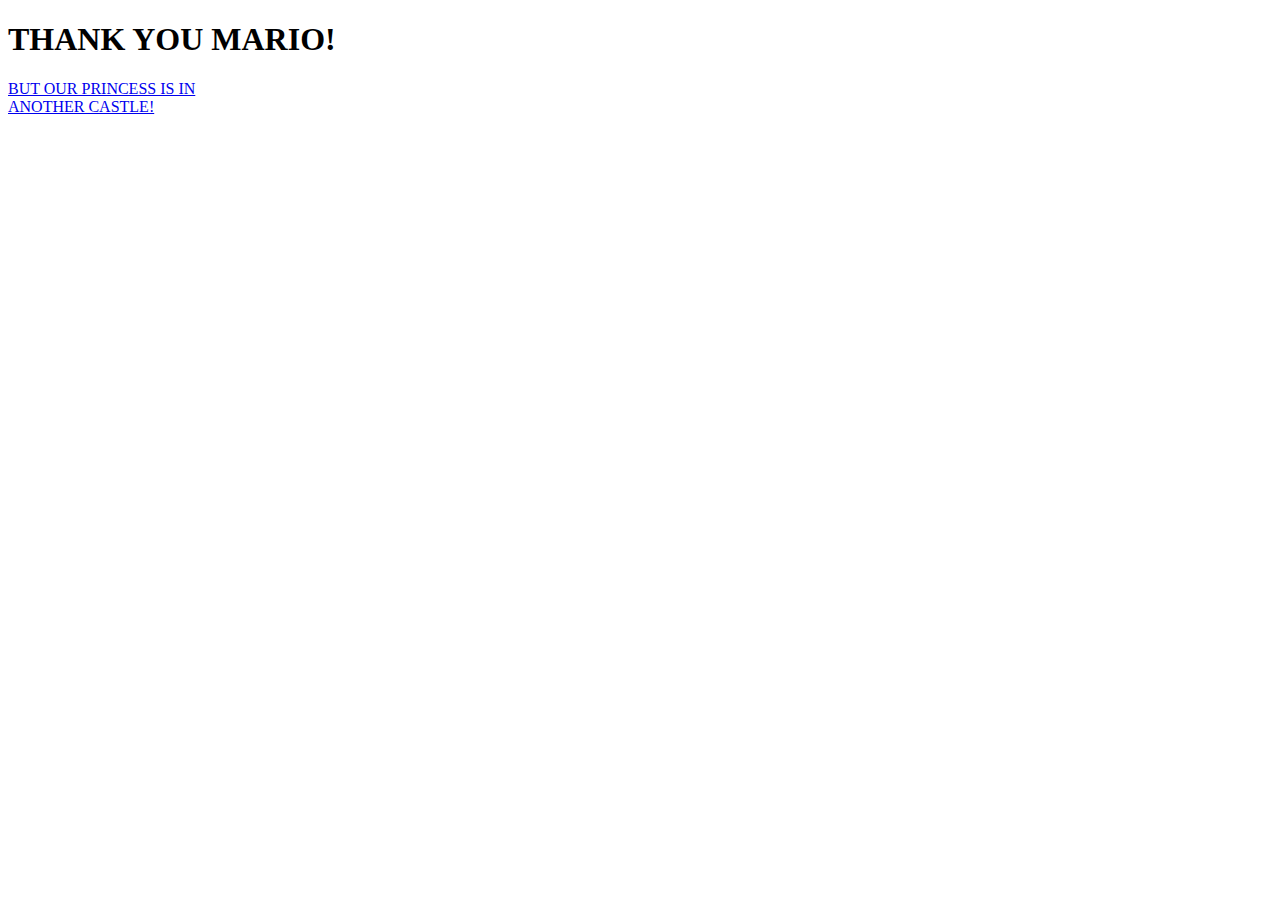
<file: index.html>
<!DOCTYPE html>
<html>
<head>
<title>slow goes the goose</title>
</head>
<body>
<h1>THANK YOU MARIO!</h1>
<p><a href="https://matienzo.org/">BUT OUR PRINCESS IS IN <br/>ANOTHER CASTLE!</p>
</hody>
</html>
</file>
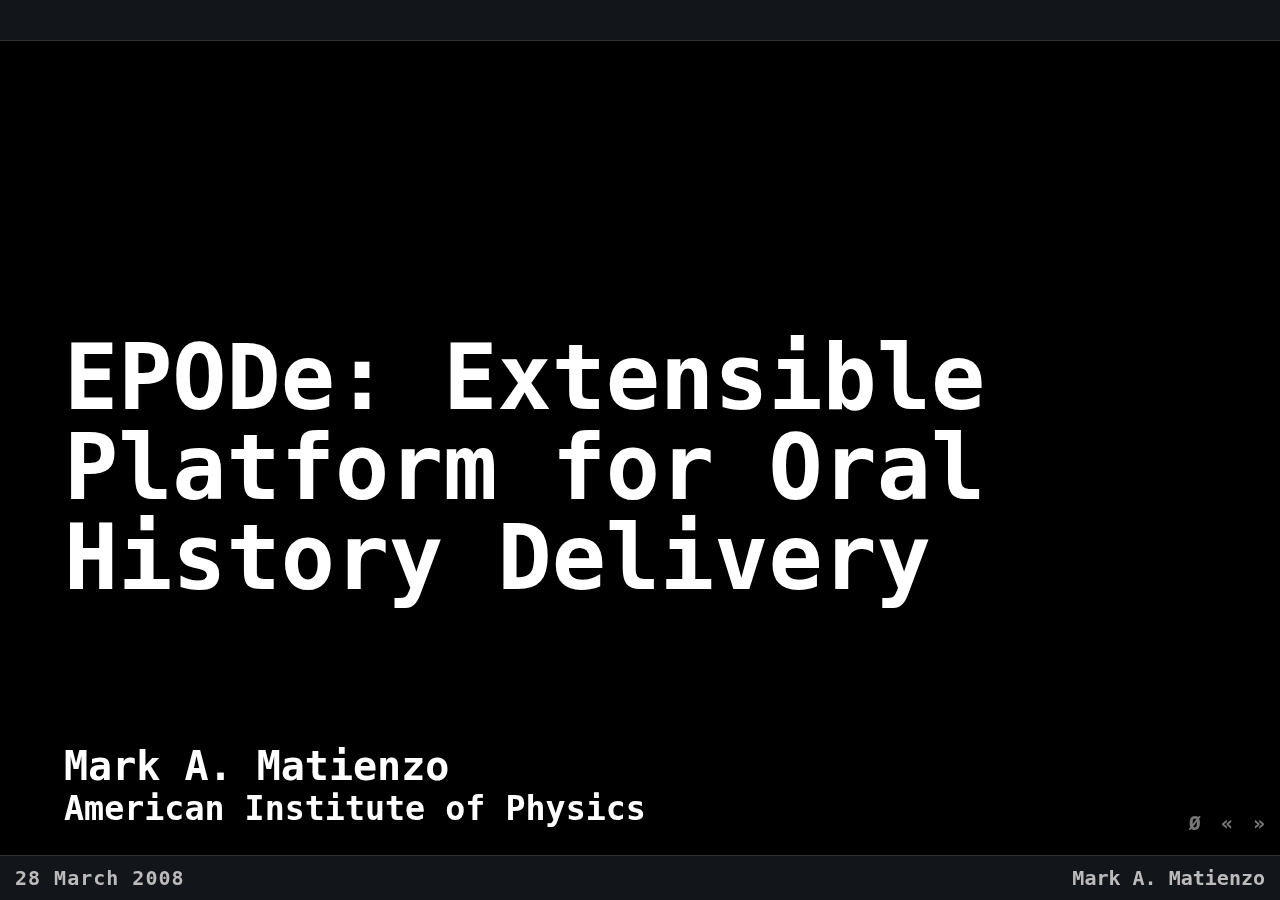
<file: 2008/20080328/index.html>
<!DOCTYPE html PUBLIC "-//W3C//DTD XHTML 1.0 Strict//EN" 
	"http://www.w3.org/TR/xhtml1/DTD/xhtml1-strict.dtd">

<html xmlns="http://www.w3.org/1999/xhtml">

<head>
<title>EPODe: Extensible Platform for Oral History Delivery</title>
<!-- metadata -->
<meta name="generator" content="S5" />
<meta name="version" content="S5 1.1" />
<meta name="presdate" content="20080328" />
<meta name="author" content="Mark A. Matienzo" />
<meta name="company" content="American Institute of Physics" />
<!-- configuration parameters -->
<meta name="defaultView" content="slideshow" />
<meta name="controlVis" content="hidden" />
<!-- style sheet links -->
<link rel="stylesheet" href="../../ui/black/slides.css" type="text/css" media="projection" id="slideProj" />
<link rel="stylesheet" href="../../ui/default/outline.css" type="text/css" media="screen" id="outlineStyle" />
<link rel="stylesheet" href="../../ui/i18nmod/print.css" type="text/css" media="print" id="slidePrint" />
<link rel="stylesheet" href="../../ui/default/opera.css" type="text/css" media="projection" id="operaFix" />
<!-- S5 JS -->
<script src="../../ui/default/slides.js" type="text/javascript"></script>
</head>
<body>

<div class="layout">
<div id="currentSlide"><!-- DO NOT EDIT --></div>
<div id="header">
</div>
<div id="footer">
<div id="controls"><!-- DO NOT EDIT --></div>
<h1>28 March 2008</h1>
<h2>Mark A. Matienzo</h2>
</div>

</div>


<div class="presentation">

<div class="slide">
<h1>EPODe: Extensible Platform for Oral History Delivery</h1>
<h3>Mark A. Matienzo</h3>
<h4>American Institute of Physics</h4>
</div>


<div class="slide">
<h1>Who Am I?</h1>
<ul>
<li>Trained archivist</li>
<li>Library geek</li>
<ul>
<li>...and archives geek</li>
<li>...and history geek</li>
</ul>
<li>Open source developer</li>
</ul>
<div class="handout"><ul><li>&nbsp;</li><li>&nbsp;</li><li>&nbsp;</li></ul>
</div>
</div>

<div class="slide">
<h1>Where Do I Work?</h1>
<ul>
<li>American Institute of Physics</li>
<li>Niels Bohr Library and Archives</li>
<li>Mission: <em>"to help preserve and make known the history of modern physics and allied sciences"</em></li>
</ul>
<div class="handout"><ul><li>&nbsp;</li><li>&nbsp;</li><li>&nbsp;</li></ul>
</div>
</div>

<div class="slide">
<h1>What Do I Do?</h1>
<ul>
<li>Archival arrangement and description</li>
<li>Cataloging for bibliographic and authority control</li>
<li>Reference</li>
<li>Development and database/systems administration</li>
</ul>
<div class="handout"><ul><li>&nbsp;</li><li>&nbsp;</li><li>&nbsp;</li></ul>
</div>
</div>

<div class="slide">
<h1>Oral History at AIP</h1>
<ul>
<li>Largest collection in its subject area (over 3000 hours of interviews)</li>
<li>Most heavily used part of our collections</li>
<li>Received an NEH grant in 2007 to digitize transcripts and provide audio clips</li>
<li>Beginning to look into ways to improve content delivery</li>
</ul>
<div class="handout"><ul><li>&nbsp;</li><li>&nbsp;</li><li>&nbsp;</li></ul>
</div>
</div>

<div class="slide">
<h1>My Project</h1>
<ul>
<li>Develop an extensible platform for oral history transcripts</li>
<li>Provide in-house requested features: commenting, etc.</li>
<li>Improve access further: searching, exposure of metadata</li>
<li>Have a nearly complete and functional mockup while adhering to a set of pre-defined constraints</li>
</ul>
<div class="handout"><ul><li>&nbsp;</li><li>&nbsp;</li><li>&nbsp;</li></ul>
</div>
</div>

<div class="slide">
<h1>Constraints</h1>
<ul>
<li>Extremely short time frame</li>
<li>Integrate with existing workflow</li>
<li>Migrate completed online transcripts</li>
<li>Don't reinvent the wheel/write as little code as possible</li>
</ul>
<div class="handout"><ul><li>&nbsp;</li><li>&nbsp;</li><li>&nbsp;</li></ul>
</div>
</div>

<div class="slide">
<h1>EPODe Features</h1>
<ul>
<li>Normal blog features (comments, trackbacks)</li>
<li>Keyword, author, and subject searching</li>
<li>Faceted browsing</li>
<li>Metadata for interviews in five formats
<ul>
<li>MODS</li>
<li>MARCXML</li>
<li>OAI Dublin Core</li>
<li>SRW Dublin Core</li>
<li>RSS</li>
</ul>
</li>
</ul>
<div class="handout"><ul><li>&nbsp;</li><li>&nbsp;</li><li>&nbsp;</li></ul>
</div>
</div>

<div class="slide">
<h1>Components and Dependencies</h1>
<ul>
<li>WordPress
<ul>
<li>Apache</li>
<li>MySQL</li>
<li>PHP</li>
</ul></li>
<li>Scriblio (OPAC plugin for WordPress)
<ul>
<li>bSuite</li>
<li>PHP_MARC</li>
</ul></li>
<li>unAPI Server (plugin)</li>
<li>Miscellaneous scripts &amp; utilities (e.g. MarcEdit)</li>
</ul>
<div class="handout"><ul><li>&nbsp;</li><li>&nbsp;</li><li>&nbsp;</li></ul>
</div>
</div>

<div class="slide">
<h1>Customization</h1>
<ul>
<li>Scriblio MARC importer
<ul>
<li>Indexing of specific fields</li>
<li><strike>Harvesting</strike> Screenscraping code to grab existing online transcripts and pull photos of interviewees</li>
</ul></li>
<li>unAPI Server
<ul>
<li>Pulling metadata from Scriblio instead of default WordPress sources</li>
<li>Serving metadata for only Scriblio records/transcripts, not regular pages/posts</li>
</ul></li>
</ul>
<div class="handout"><ul><li>&nbsp;</li><li>&nbsp;</li><li>&nbsp;</li></ul>
</div>
</div>

<div class="slide">
<h1>Workflow</h1>
<ul>
<li>Export MARC record(s) from ILS</li>
<li>Convert records to UTF-8 (MarcEdit, yaz-marcdump, etc.)</li>
<li>Import records to Scriblio
<li>Paste in transcript if not online</li>
<li>Rebuild indexes</li>
</ul>
<div class="handout"><ul><li>&nbsp;</li><li>&nbsp;</li><li>&nbsp;</li></ul>
</div>
</div>


<div class="slide">
<h1>Exporting MARC records</h1>
<ul>
<li>SQL
<div class="highlight"><pre><span class="k">SELECT</span> <span class="n">bib</span><span class="o">#</span> <span class="k">FROM</span> <span class="n">bib</span> <span class="k">WHERE</span> <span class="n">tag</span><span class="o">=</span><span class="ss">&quot;856&quot;</span> <span class="k">AND</span> <span class="nb">text</span> <span class="k">LIKE</span> <span class="ss">&quot;http://www.aip.org/history/ohilist&quot;</span>
</pre></li>
<li>Python
<div class="highlight"><pre><span class="k">from</span> <span class="nn">pymarc</span> <span class="k">import</span> <span class="n">MARCReader</span><span class="p">,</span> <span class="n">MARCWriter</span>
<span class="n">reader</span> <span class="o">=</span> <span class="n">MARCReader</span><span class="p">(</span><span class="nb">file</span><span class="p">(</span><span class="n">marcin</span><span class="p">))</span>
<span class="n">writer</span> <span class="o">=</span> <span class="n">MARCWriter</span><span class="p">(</span><span class="nb">file</span><span class="p">(</span><span class="n">marcout</span><span class="p">,</span> <span class="s">&#39;w&#39;</span><span class="p">))</span>
<span class="n">recordcounter</span> <span class="o">=</span> <span class="mf">0</span>
<span class="k">for</span> <span class="n">record</span> <span class="ow">in</span> <span class="n">reader</span><span class="p">:</span>
    <span class="k">if</span> <span class="n">record</span><span class="p">[</span><span class="s">&#39;856&#39;</span><span class="p">]</span> <span class="ow">is</span> <span class="ow">not</span> <span class="bp">None</span><span class="p">:</span>
        <span class="k">for</span> <span class="n">field</span> <span class="ow">in</span> <span class="n">record</span><span class="o">.</span><span class="n">get_fields</span><span class="p">(</span><span class="s">&#39;856&#39;</span><span class="p">):</span>
        <span class="k">try</span><span class="p">:</span>
            <span class="k">if</span> <span class="s">&#39;http://www.aip.org/history/ohilist&#39;</span> <span class="ow">in</span> <span class="n">field</span><span class="p">[</span><span class="s">&#39;u&#39;</span><span class="p">]:</span>
                <span class="k">print</span> <span class="n">field</span><span class="p">[</span><span class="s">&#39;u&#39;</span><span class="p">]</span>
                <span class="n">writer</span><span class="o">.</span><span class="n">write</span><span class="p">(</span><span class="n">record</span><span class="p">)</span>
                <span class="n">recordcounter</span> <span class="o">+=</span> <span class="mf">1</span>
        <span class="k">except</span><span class="p">:</span>
            <span class="k">pass</span>
    <span class="k">else</span><span class="p">:</span>
        <span class="k">pass</span>
<span class="n">writer</span><span class="o">.</span><span class="n">close</span><span class="p">()</span>
</pre></div>
</div>


<div class="slide">
<h1>Import Process Detail</h1>
<ul>
<li>Create skeletal post and metadata from MARC record
<ul><li>Participants: 1xx/7xx</li>
<li>Title: 245</li>
<li>Post creation date: 245$f or 008</li>
<li>Abstract: 520</li>
<li>Tags: 1xx, 6xx, 7xx</li>
<li>Post slug: 999$a</li></ul></li>
<li>Grab transcript if online using cURL and insert into post
<ul><li>If not available, add "Missing Transcript" tag</li></ul></li>
<li>Grab photo URL if in transcript, otherwise make a reasonable guess using 1xx$a and $q</li>
</ul>
</div>

<div class="handout"><ul><li>&nbsp;</li><li>&nbsp;</li><li>&nbsp;</li></ul>
</div>
</div>

<div class="slide">
<h1>Sample MARC Record</h1>
<div class="highlight" style="font-size: .4em;"><pre><span class="gp">=</span><span class="cp">LDR</span>  <span class="kp">01435npcaa2200349 a 4500</span>
<span class="gp">=</span><span class="nl">005</span>  <span class="kp">20080228121100.0</span>
<span class="gp">=</span><span class="nl">008</span>  <span class="kp">970114s1990||||mdu\\\\\|\\\\\\\\\\\eng|d</span>
<span class="gp">=</span><span class="nl">035</span>  <span class="li">\\</span>  <span class="sd"><span class="o">$a</span>(NNAIP)IC33334</span>
<span class="gp">=</span><span class="nl">040</span>  <span class="li">\\</span>  <span class="sd"><span class="o">$a</span>MdCpAIP<span class="o">$c</span>MdCpAIP<span class="o">$e</span>appm</span>
<span class="gp">=</span><span class="nl">090</span>  <span class="li">\\</span>  <span class="sd"><span class="o">$a</span>OH30131</span>
<span class="gp">=</span><span class="nl">100</span>  <span class="li">1\</span>  <span class="sd"><span class="o">$a</span>Crane, H. R.<span class="o">$q</span>(Horace Richard),<span class="o">$d</span>1907-</span>
<span class="gp">=</span><span class="nl">245</span>  <span class="li">10</span>  <span class="sd"><span class="o">$a</span>Oral history interview with H. R. Crane,<span class="o">$f</span>1990 June 29.</span>
<span class="gp">=</span><span class="nl">300</span>  <span class="li">\\</span>  <span class="sd"><span class="o">$a</span>1 session</span>
<span class="gp">=</span><span class="nl">300</span>  <span class="li">\\</span>  <span class="sd"><span class="o">$a</span>Transcript, 9 pp.</span>
<span class="gp">=</span><span class="nl">500</span>  <span class="li">\\</span>  <span class="sd"><span class="o">$a</span>Interview conducted by Charles F. Atchley, 29 June 1990.</span>
<span class="gp">=</span><span class="nl">520</span>  <span class="li">\\</span>  <span class="sd"><span class="o">$a</span>Primarily focusses on Crane's neutrino detection experiments, 1935-1948.</span>
<span class="gp">=</span><span class="nl">540</span>  <span class="li">\\</span>  <span class="sd"><span class="o">$a</span>Oral History Interview may be read and quoted by any researcher with an access application on file,
            and excerpts may be copied.</span>
<span class="gp">=</span><span class="nl">590</span>  <span class="li">\\</span>  <span class="sd"><span class="o">$a</span>Included in the American Institute of Physics' International Catalog of Sources for History of Physics
            and Allied Sciences.</span>
<span class="gp">=</span><span class="nl">650</span>  <span class="li">\0</span>  <span class="sd"><span class="o">$a</span>Neutrinos<span class="o">$x</span>Experiments.</span>
<span class="gp">=</span><span class="nl">655</span>  <span class="li">\7</span>  <span class="sd"><span class="o">$a</span>Oral histories.<span class="o">$2</span>aat</span>
<span class="gp">=</span><span class="nl">655</span>  <span class="li">\7</span>  <span class="sd"><span class="o">$a</span>Interviews.<span class="o">$2</span>aat</span>
<span class="gp">=</span><span class="nl">655</span>  <span class="li">\7</span>  <span class="sd"><span class="o">$a</span>Audiotapes.<span class="o">$2</span>aat</span>
<span class="gp">=</span><span class="nl">655</span>  <span class="li">\7</span>  <span class="sd"><span class="o">$a</span>Transcripts.<span class="o">$2</span>aat</span>
<span class="gp">=</span><span class="nl">656</span>  <span class="li">\7</span>  <span class="sd"><span class="o">$a</span>Physicists.<span class="o">$2</span>lcsh</span>
<span class="gp">=</span><span class="nl">796</span>  <span class="li">1\</span>  <span class="sd"><span class="o">$a</span>Atchley, Charles F.,<span class="o">$e</span>interviewer.</span>
<span class="gp">=</span><span class="nl">797</span>  <span class="li">\\</span>  <span class="sd"><span class="o">$a</span>AIP-ICOS</span>
<span class="gp">=</span><span class="nl">852</span>  <span class="li">\\</span>  <span class="sd"><span class="o">$a</span>American Institute of Physics.<span class="o">$b</span>Center for History of Physics. Niels Bohr Library.<span class="o">$e</span>One Physics Ellipse,
            College Park, MD 20740, USA</span>
<span class="gp">=</span><span class="nl">856</span>  <span class="li">78</span>  <span class="sd"><span class="o">$u</span>http://www.aip.org/history/ohilist/568.html<span class="o">$3</span>(Transcript)</span>
<span class="gp">=</span><span class="nl">904</span>  <span class="li">\\</span>  <span class="sd"><span class="o">$a</span>USA</span>
<span class="gp">=</span><span class="nl">982</span>  <span class="li">\\</span>  <span class="sd"><span class="o">$a</span>568</span>
<span class="gp">=</span><span class="nl">998</span>  <span class="li">\\</span>  <span class="sd"><span class="o">$a</span>icos<span class="o">$b</span>568<span class="o">$c</span>oh</span>
<span class="gp">=</span><span class="nl">999</span>  <span class="li">\\</span>  <span class="sd"><span class="o">$a</span>568</span></pre>
</div>
</div>

<div class="slide">
<h1>Screenscraping</h1>
<ul>
<li>In customized Scriblio importer (PHP):
<div class="highlight"><pre><span class="cp">&lt;?</span>
<span class="nv">$ch</span> <span class="o">=</span> <span class="nf">curl_init</span><span class="p">()</span> <span class="k">or</span> <span class="k">die</span><span class="p">(</span><span class="nf">curl_error</span><span class="p">());</span>
<span class="nf">curl_setopt</span><span class="p">(</span><span class="nv">$ch</span><span class="p">,</span> <span class="nx">CURLOPT_URL</span><span class="p">,</span> <span class="nv">$atomic</span><span class="p">[</span><span class="s1">&#39;href&#39;</span><span class="p">]);</span>
<span class="nf">curl_setopt</span><span class="p">(</span><span class="nv">$ch</span><span class="p">,</span> <span class="nx">CURLOPT_RETURNTRANSFER</span><span class="p">,</span> <span class="m">1</span><span class="p">);</span>
<span class="nv">$rawtranscript</span> <span class="o">=</span> <span class="nf">curl_exec</span><span class="p">(</span><span class="nv">$ch</span><span class="p">)</span> <span class="k">or</span> <span class="k">die</span><span class="p">(</span><span class="nf">curl_error</span><span class="p">());</span> 

<span class="nv">$pattern</span> <span class="o">=</span> <span class="s2">&quot;/&lt;h1&gt;Transcript&lt;\/h1&gt;([^\^]*?)&lt;\/div&gt;/&quot;</span><span class="p">;</span>
<span class="nv">$imgpattern</span> <span class="o">=</span> <span class="s2">&quot;/&lt;img src=</span><span class="se">\&quot;</span><span class="s2">(Images\/[a-z0-9_]+\.jpg)</span><span class="se">\&quot;</span><span class="s2">/&quot;</span><span class="p">;</span>
<span class="nf">preg_match</span><span class="p">(</span><span class="nv">$pattern</span><span class="p">,</span> <span class="nv">$rawtranscript</span><span class="p">,</span> <span class="nv">$match</span><span class="p">);</span>
<span class="nf">preg_match</span><span class="p">(</span><span class="nv">$imgpattern</span><span class="p">,</span> <span class="nv">$rawtranscript</span><span class="p">,</span> <span class="nv">$imgmatch</span><span class="p">);</span>
<span class="nv">$atomic</span><span class="p">[</span><span class="s1">&#39;transcript&#39;</span><span class="p">]</span> <span class="o">=</span> <span class="nf">htmlentities</span><span class="p">(</span><span class="nf">str_replace</span><span class="p">(</span><span class="s2">&quot;h1&gt;&quot;</span><span class="p">,</span> <span class="s2">&quot;h3&gt;&quot;</span><span class="p">,</span> <span class="nf">str_replace</span><span class="p">(</span><span class="s2">&quot;h3&gt;&quot;</span><span class="p">,</span> <span class="s2">&quot;h4&gt;&quot;</span><span class="p">,</span> 
    <span class="nf">str_replace</span><span class="p">(</span><span class="s2">&quot;</span><span class="se">\n</span><span class="s2">&lt;/td&gt;</span><span class="se">\n</span><span class="s2">&lt;/tr&gt;</span><span class="se">\n</span><span class="s2">&lt;/table&gt;</span><span class="se">\n</span><span class="s2">&lt;/div&gt;&quot;</span><span class="p">,</span> <span class="s2">&quot;&quot;</span><span class="p">,</span> <span class="nv">$match</span><span class="p">[</span><span class="m">1</span><span class="p">]))));</span>
<span class="nv">$thumbnail</span> <span class="o">=</span> <span class="s1">&#39;http://www.aip.org/history/ohilist/&#39;</span> <span class="o">.</span> <span class="nv">$imgmatch</span><span class="p">[</span><span class="m">1</span><span class="p">];</span>
<span class="k">if</span><span class="p">(</span><span class="nv">$thumbnail</span> <span class="o">!=</span> <span class="s1">&#39;http://www.aip.org/history/ohilist/&#39;</span><span class="p">){</span>
    <span class="nv">$atomic</span><span class="p">[</span><span class="s1">&#39;thumbnail&#39;</span><span class="p">]</span> <span class="o">=</span> <span class="nv">$thumbnail</span><span class="p">;</span>
<span class="p">}</span>
<span class="cp">?&gt;</span><span class="x"></span>
</pre></div>
</li>
</ul>

<div class="handout"><ul><li>&nbsp;</li><li>&nbsp;</li><li>&nbsp;</li></ul>
</div>
</div>

<div class="slide">
<h1>Serving Metadata via unAPI</h1>
<div class="highlight" style="font-size: .4em;"><pre><span class="cp">&lt;?php</span> <span class="k">function</span> <span class="nf">unapi_show_oai_dc</span><span class="p">()</span> <span class="p">{</span>
        <span class="k">global</span> <span class="nv">$postId</span><span class="p">,</span> <span class="nv">$blogName</span><span class="p">;</span>
        <span class="k">foreach</span><span class="p">(</span><span class="nf">array_merge</span><span class="p">(</span><span class="nx">get_posts</span><span class="p">(</span><span class="s1">&#39;include=&#39;</span> <span class="o">.</span> <span class="nv">$postId</span><span class="p">),</span> <span class="nx">get_pages</span><span class="p">(</span><span class="s1">&#39;include=&#39;</span> <span class="o">.</span> <span class="nv">$postId</span><span class="p">))</span> <span class="k">as</span> <span class="nv">$post</span><span class="p">)</span> <span class="o">:</span> <span class="nx">setup_postdata</span><span class="p">(</span><span class="nv">$post</span><span class="p">);</span>
<span class="cp">?&gt;</span>
        <span class="nt">&lt;oai_dc:dc</span> <span class="na">xmlns:oai_dc=</span><span class="s">&quot;http://www.openarchives.org/OAI/2.0/oai_dc/&quot;</span> <span class="na">xmlns:dc=</span><span class="s">&quot;http://purl.org/dc/elements/1.1/&quot;</span> 
        <span class="na">xmlns:xsi=</span><span class="s">&quot;http://www.w3.org/2001/XMLSchema-instance&quot;</span>
        <span class="na">xsi:schemaLocation=</span><span class="s">&quot;http://www.openarchives.org/OAI/2.0/oai_dc/ http://www.openarchives.org/OAI/2.0/oai_dc.xsd&quot;</span><span class="nt">&gt;</span>
                <span class="nt">&lt;dc:identifier&gt;</span><span class="cp">&lt;?php</span> <span class="nx">the_permalink_rss</span><span class="p">();</span> <span class="cp">?&gt;</span><span class="nt">&lt;/dc:identifier&gt;</span>
                <span class="nt">&lt;dc:title&gt;</span><span class="cp">&lt;?php</span> <span class="nx">the_title_rss</span><span class="p">();</span> <span class="cp">?&gt;</span><span class="nt">&lt;/dc:title&gt;</span>
                <span class="nt">&lt;dc:type&gt;</span>interview<span class="nt">&lt;/dc:type&gt;</span>
<span class="cp">&lt;?php</span>
        <span class="k">foreach</span> <span class="p">(</span> <span class="nx">wp_get_object_terms</span><span class="p">(</span><span class="nv">$postId</span><span class="p">,</span> <span class="s1">&#39;auth&#39;</span><span class="p">)</span> <span class="k">as</span> <span class="nv">$cat</span> <span class="p">)</span> <span class="p">{</span>
                <span class="k">if</span> <span class="p">(</span> <span class="nv">$cat</span><span class="o">-&gt;</span><span class="na">name</span> <span class="o">==</span> <span class="s2">&quot;&quot;</span> <span class="p">)</span> <span class="k">continue</span><span class="p">;</span>
<span class="cp">?&gt;</span>
                <span class="nt">&lt;dc:creator&gt;</span><span class="cp">&lt;?php</span> <span class="k">echo</span> <span class="nv">$cat</span><span class="o">-&gt;</span><span class="na">name</span><span class="p">;</span> <span class="cp">?&gt;</span><span class="nt">&lt;/dc:creator&gt;</span>
<span class="cp">&lt;?php</span>    <span class="p">}</span>    <span class="cp">?&gt;</span>
                <span class="nt">&lt;dc:publisher&gt;</span><span class="cp">&lt;?php</span> <span class="k">echo</span> <span class="nf">htmlspecialchars</span><span class="p">(</span><span class="nv">$blogName</span><span class="p">);</span> <span class="cp">?&gt;</span><span class="nt">&lt;/dc:publisher&gt;</span>
                <span class="nt">&lt;dc:date&gt;</span><span class="cp">&lt;?php</span> <span class="nx">the_date</span><span class="p">(</span><span class="s1">&#39;r&#39;</span><span class="p">);</span> <span class="cp">?&gt;</span><span class="nt">&lt;/dc:date&gt;</span>
                <span class="nt">&lt;dc:format&gt;</span>application/xml<span class="nt">&lt;/dc:format&gt;</span>
                <span class="nt">&lt;dc:language&gt;</span><span class="cp">&lt;?php</span> <span class="k">echo</span> <span class="nx">get_option</span><span class="p">(</span><span class="s1">&#39;rss_language&#39;</span><span class="p">);</span> <span class="cp">?&gt;</span><span class="nt">&lt;/dc:language&gt;</span>
<span class="cp">&lt;?php</span>
        <span class="k">foreach</span> <span class="p">(</span> <span class="nx">wp_get_object_terms</span><span class="p">(</span><span class="nv">$postId</span><span class="p">,</span> <span class="s1">&#39;subj&#39;</span><span class="p">)</span> <span class="k">as</span> <span class="nv">$cat</span> <span class="p">)</span> <span class="p">{</span>
                <span class="k">if</span> <span class="p">(</span> <span class="nv">$cat</span><span class="o">-&gt;</span><span class="na">name</span> <span class="o">==</span> <span class="s2">&quot;&quot;</span> <span class="p">)</span> <span class="k">continue</span><span class="p">;</span>
<span class="cp">?&gt;</span>
                <span class="nt">&lt;dc:subject</span> <span class="na">scheme=</span><span class="s">&quot;local&quot;</span><span class="nt">&gt;</span><span class="cp">&lt;?php</span> <span class="k">echo</span> <span class="nv">$cat</span><span class="o">-&gt;</span><span class="na">name</span><span class="p">;</span> <span class="cp">?&gt;</span><span class="nt">&lt;/dc:subject&gt;</span>
<span class="cp">&lt;?php</span>    <span class="p">}</span>    <span class="cp">?&gt;</span>
                <span class="nt">&lt;dc:description&gt;</span>&#39;<span class="cp">&lt;?php</span> <span class="k">echo</span> <span class="nx">the_excerpt_rss</span><span class="p">();</span> <span class="cp">?&gt;</span>&#39;<span class="nt">&lt;/dc:description&gt;</span>
        <span class="nt">&lt;/oai_dc:dc&gt;</span>
<span class="cp">&lt;?php</span> 
        <span class="k">endforeach</span><span class="p">;</span>
<span class="p">}</span> <span class="cp">?&gt;</span>
</pre></div>

<div class="handout"><ul><li>&nbsp;</li><li>&nbsp;</li><li>&nbsp;</li></ul>
</div>
</div>

<div class="slide">
<h1>Gotchas</h1>
<ul>
<li>No MARC-8 translation in Scriblio</li>
<li>Extremely limited documentation for Scriblio</li>
<li>Getting feeds of new items not obvious</li>
<li>Screenscraping is unreliable and does not account for multi-session interviews (in this iteration)</li>
<li>Requires rethinking how blog software delivers metadata</li>
</ul>
<div class="handout"><ul><li>&nbsp;</li><li>&nbsp;</li><li>&nbsp;</li></ul>
</div>
</div>

<div class="slide">
<h1>Questions/Contact Information</h1>
<ul>
<li>mark at matienzo dot org</li>
<li>Google Talk: mark.matienzo</li>
</ul>
<div class="handout"><ul><li>&nbsp;</li><li>&nbsp;</li><li>&nbsp;</li></ul>
</div>
</div>

</div>

</body>
</html>
</file>
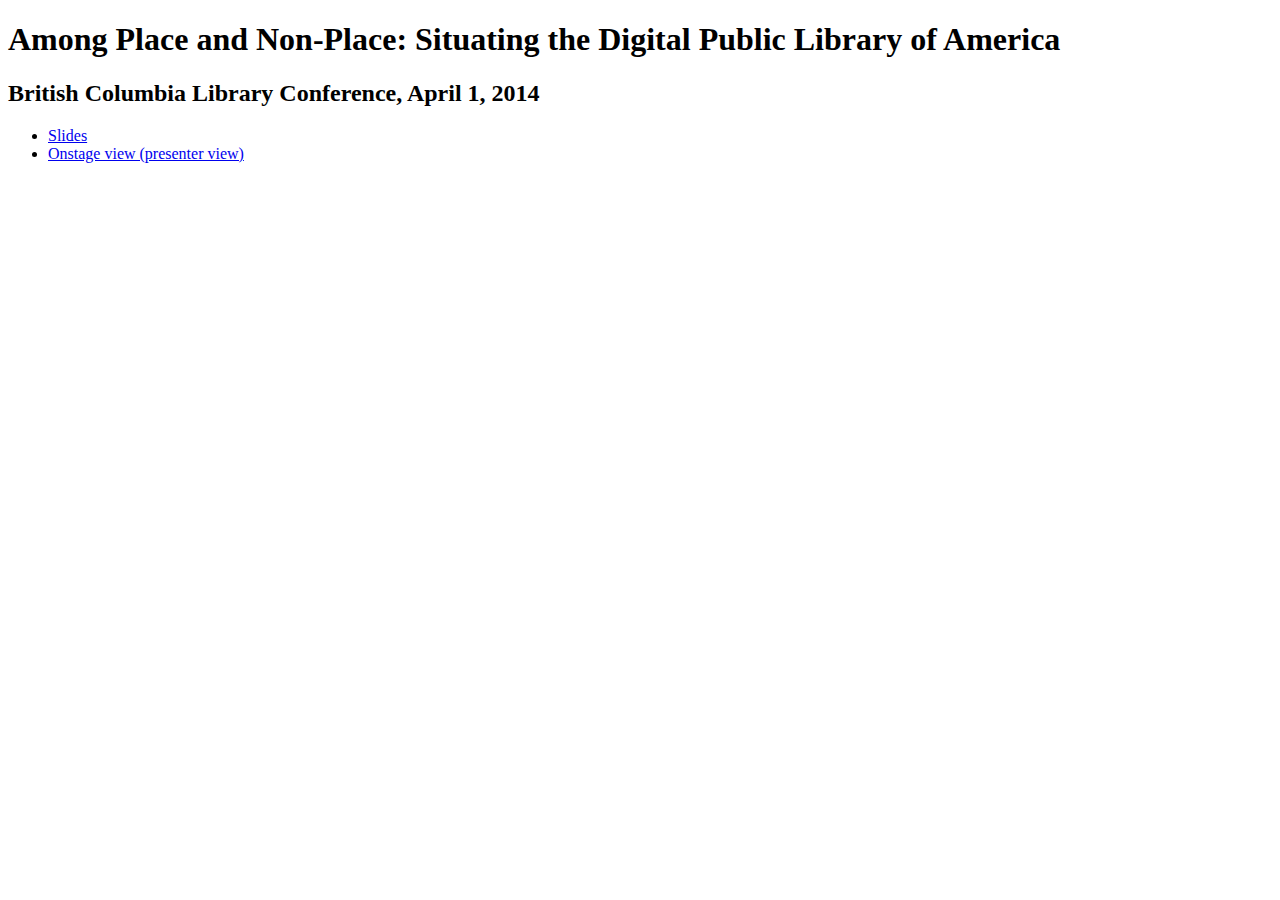
<file: 2014/2014Apr-BCLC/index.html>
<!DOCTYPE html>
<html>
<head>
<title>BCLC Presentation</title></head>
<body>
<h1>Among Place and Non-Place: Situating the Digital Public Library of America</h1>
<h2>British Columbia Library Conference, April 1, 2014</h2>
<ul><li><a href="presentation.html">Slides</a></li>
<li><a href="onstage.html#presentation.html">Onstage view (presenter view)</a></li>
</ul>
</body>
</html>
</file>
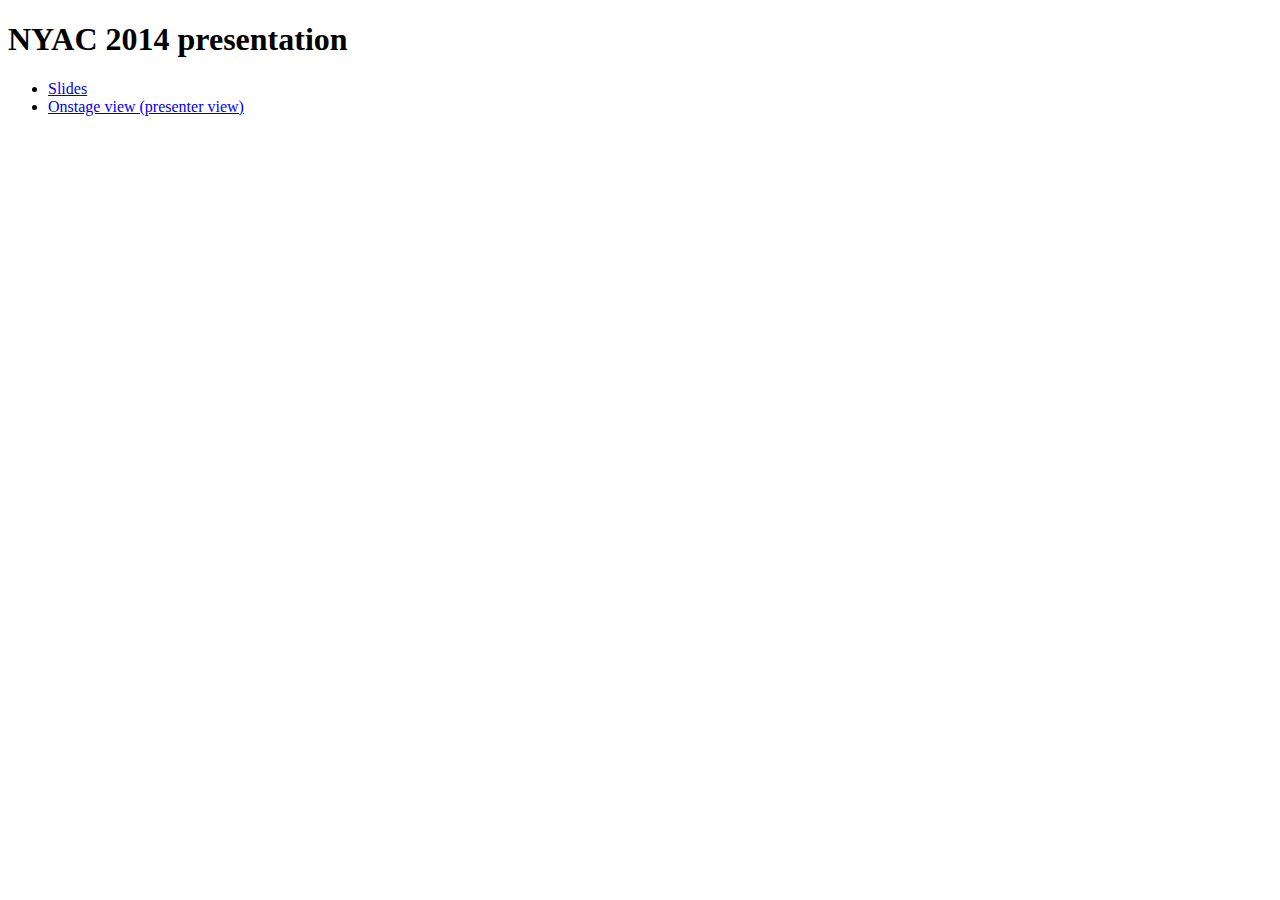
<file: 2014/2014Jun-NYAC/index.html>
<!DOCTYPE html>
<html>
<head>
<title>NYAC Presentation</title></head>
<body>
<h1>NYAC 2014 presentation</h1>
<ul><li><a href="presentation.html">Slides</a></li>
<li><a href="onstage.html#presentation.html">Onstage view (presenter view)</a></li>
</ul>
</body>
</html>
</file>
<file: ui/black/slides.css>
@import url(s5-core.css); /* required to make the slide show run at all */
@import url(framing.css); /* sets basic placement and size of slide components */
@import url(pretty.css);  /* stuff that makes the slides look better than blah */
</file>
<file: ui/default/outline.css>
/* don't change this unless you want the layout stuff to show up in the outline view! */

.layout div, #footer *, #controlForm * {display: none;}
#footer, #controls, #controlForm, #navLinks, #toggle {
  display: block; visibility: visible; margin: 0; padding: 0;}
#toggle {float: right; padding: 0.5em;}
html>body #toggle {position: fixed; top: 0; right: 0;}

/* making the outline look pretty-ish */

#slide0 h1, #slide0 h2, #slide0 h3, #slide0 h4 {border: none; margin: 0;}
#slide0 h1 {padding-top: 1.5em;}
.slide h1 {margin: 1.5em 0 0; padding-top: 0.25em;
  border-top: 1px solid #888; border-bottom: 1px solid #AAA;}
#toggle {border: 1px solid; border-width: 0 0 1px 1px; background: #FFF;}
</file>
<file: ui/i18nmod/print.css>
/* The following rule is necessary to have all slides appear in print! DO NOT REMOVE IT! */.slide, ul {page-break-inside: avoid; visibility: visible !important;}h1 {page-break-after: avoid;}body {font-size: 12pt; background: white;}* {color: black;}#slide0 h1 {font-size: 200%; border: none; margin: 0.5em 0 0.25em;}#slide0 h3 {margin: 0; padding: 0;}#slide0 h4 {margin: 0 0 0.5em; padding: 0;}#slide0 {margin-bottom: 3em;}h1 {border-top: 2pt solid gray; border-bottom: 1px dotted silver;}.extra {background: transparent !important;}div.extra, pre.extra, .example {font-size: 10pt; color: #333;}ul.extra a {font-weight: bold;}p.example {display: none;}img { max-height: 150px !important}#header {display: none;}#footer h1 {margin: 0; border-bottom: 1px solid; color: gray; font-style: italic;}#footer h2, #controls {display: none;}/* The following rule keeps the layout stuff out of print.  Remove at your own risk! */.layout, .layout * {display: none !important;}
</file>
<file: ui/default/opera.css>
/* DO NOT CHANGE THESE unless you really want to break Opera Show */
.slide {
	visibility: visible !important;
	position: static !important;
	page-break-before: always;
}
#slide0 {page-break-before: avoid;}
</file>
